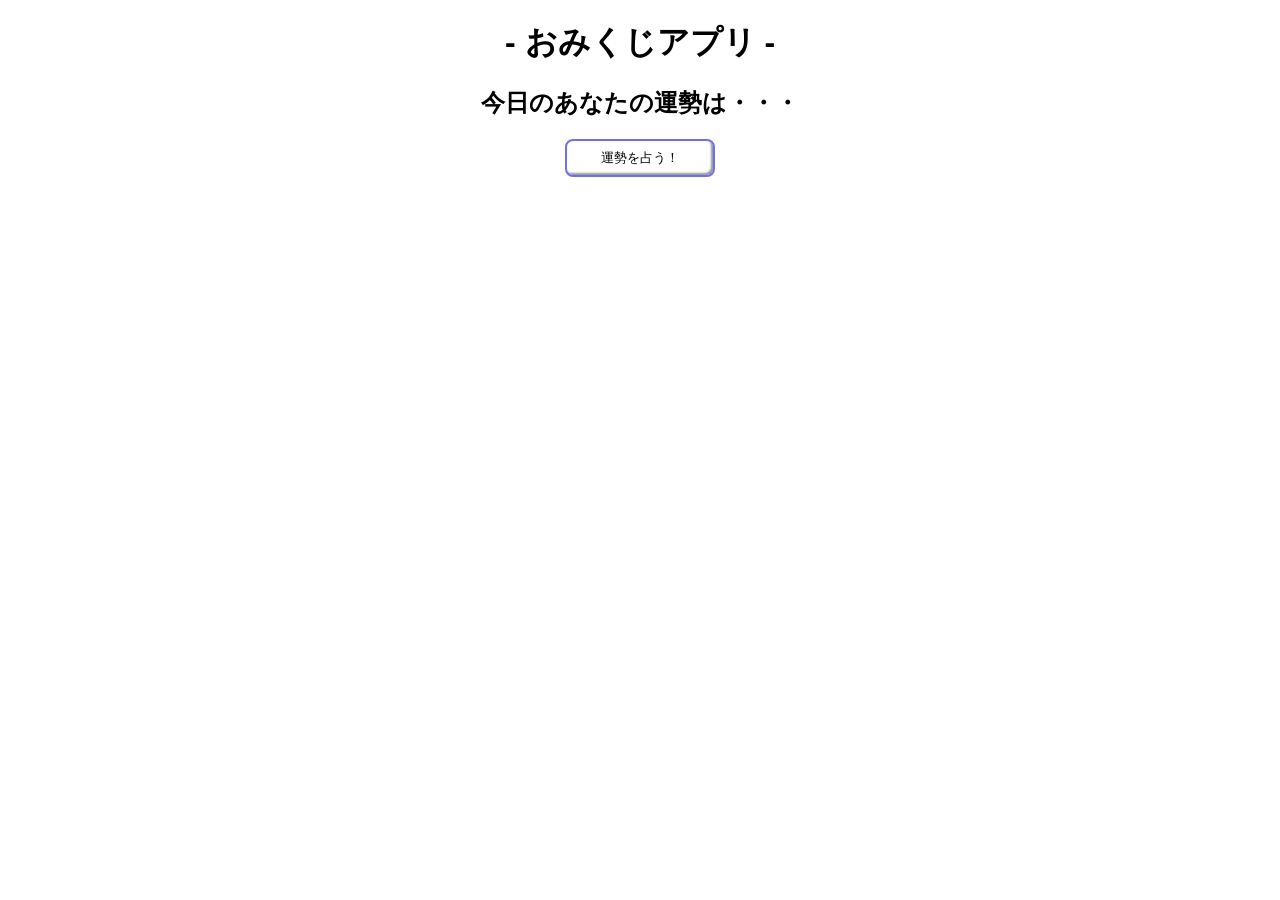
<file: index.html>
<!DOCTYPE html>
<html lang="ja">
  <head>
    <!-- Required meta tags -->
    <meta charset="utf-8" />
    <meta name="viewport" content="width=device-width, initial-scale=1" />
    
    <link href="style.css" rel="stylesheet" />
    
    <title>おみくじアプリ</title>
  </head>
  <body>
    <div class="app-header-contents">
      <h1>- おみくじアプリ -</h1>
      <h2>今日のあなたの運勢は・・・</h2>
      <button class="start-button js-fortune-start" type="button">
        運勢を占う！
      </button>
    </div>
    
    <div class="result">
      <div class="row">
        <div class="radius money">
          <p class="title">金運</p>
          <p class="stars"></p>
          <p class="detail"></p>
        </div>
        </div>
        <div class="row">
          <div class="radius work">
            <p class="title">仕事運</p>
            <p class="stars"></p>
            <p class="detail"></p>
          </div>
          <div class="radius health">
            <p class="title">健康運</p>
            <p class="stars"></p>
            <p class="detail"></p>
          </div>
      </div>
    </div>
    
    <script src="https://ajax.googleapis.com/ajax/libs/jquery/3.6.0/jquery.min.js"></script>
    <script src="fortune.js"></script>
  
  </body>
</html>
</file>
<file: style.css>
* {
  font-family: Arial, Helvetica, sans-serif;
}
.app-header-contents {
  text-align: center;
}
.start-button {
  border-radius: 8px;
  border : 2px solid rgb(111, 111, 236);
  background-color:rgb(255, 255, 255);
  color: rgb(0, 0, 0);
  padding: 8px;
  box-shadow :-2px -2px 2px #999 inset;
  width: 150px;
}

.start-button:hover {
  background-color:rgb(111, 111, 236);
  color: white;
}

.start-button:active{
  box-shadow: 2px 2px 2px #999 inset;
  color: transparent;
  text-shadow: 2px 2px 0px #666;
}

.result {
  margin-top: 50px;
  display: none;
}
div.row {
  display: flex;
  justify-content: center;
}
div.row .radius {
  height: 300px;
  width: 300px;
  margin: 30px;
}

div.row .title {
  font-size: 28px;
  font-weight: bold;
  text-align: center;
  padding-top: 3px;
}

div.row .stars {
  font-size: 28px;
  font-weight: bold;
  text-align: center;
}

div.row .detail {
  margin-left: 18px;
  margin-right: 18px;
  text-align: center;
}

div.row .radius.money {
  border :2px solid yellow;
  border-radius: 50%;
}

div.row .radius.work {
  border :2px solid green;
  border-radius: 50%;
}

div.row .radius.health {
  border :2px solid aqua;
  border-radius: 50%;
}
</file>
